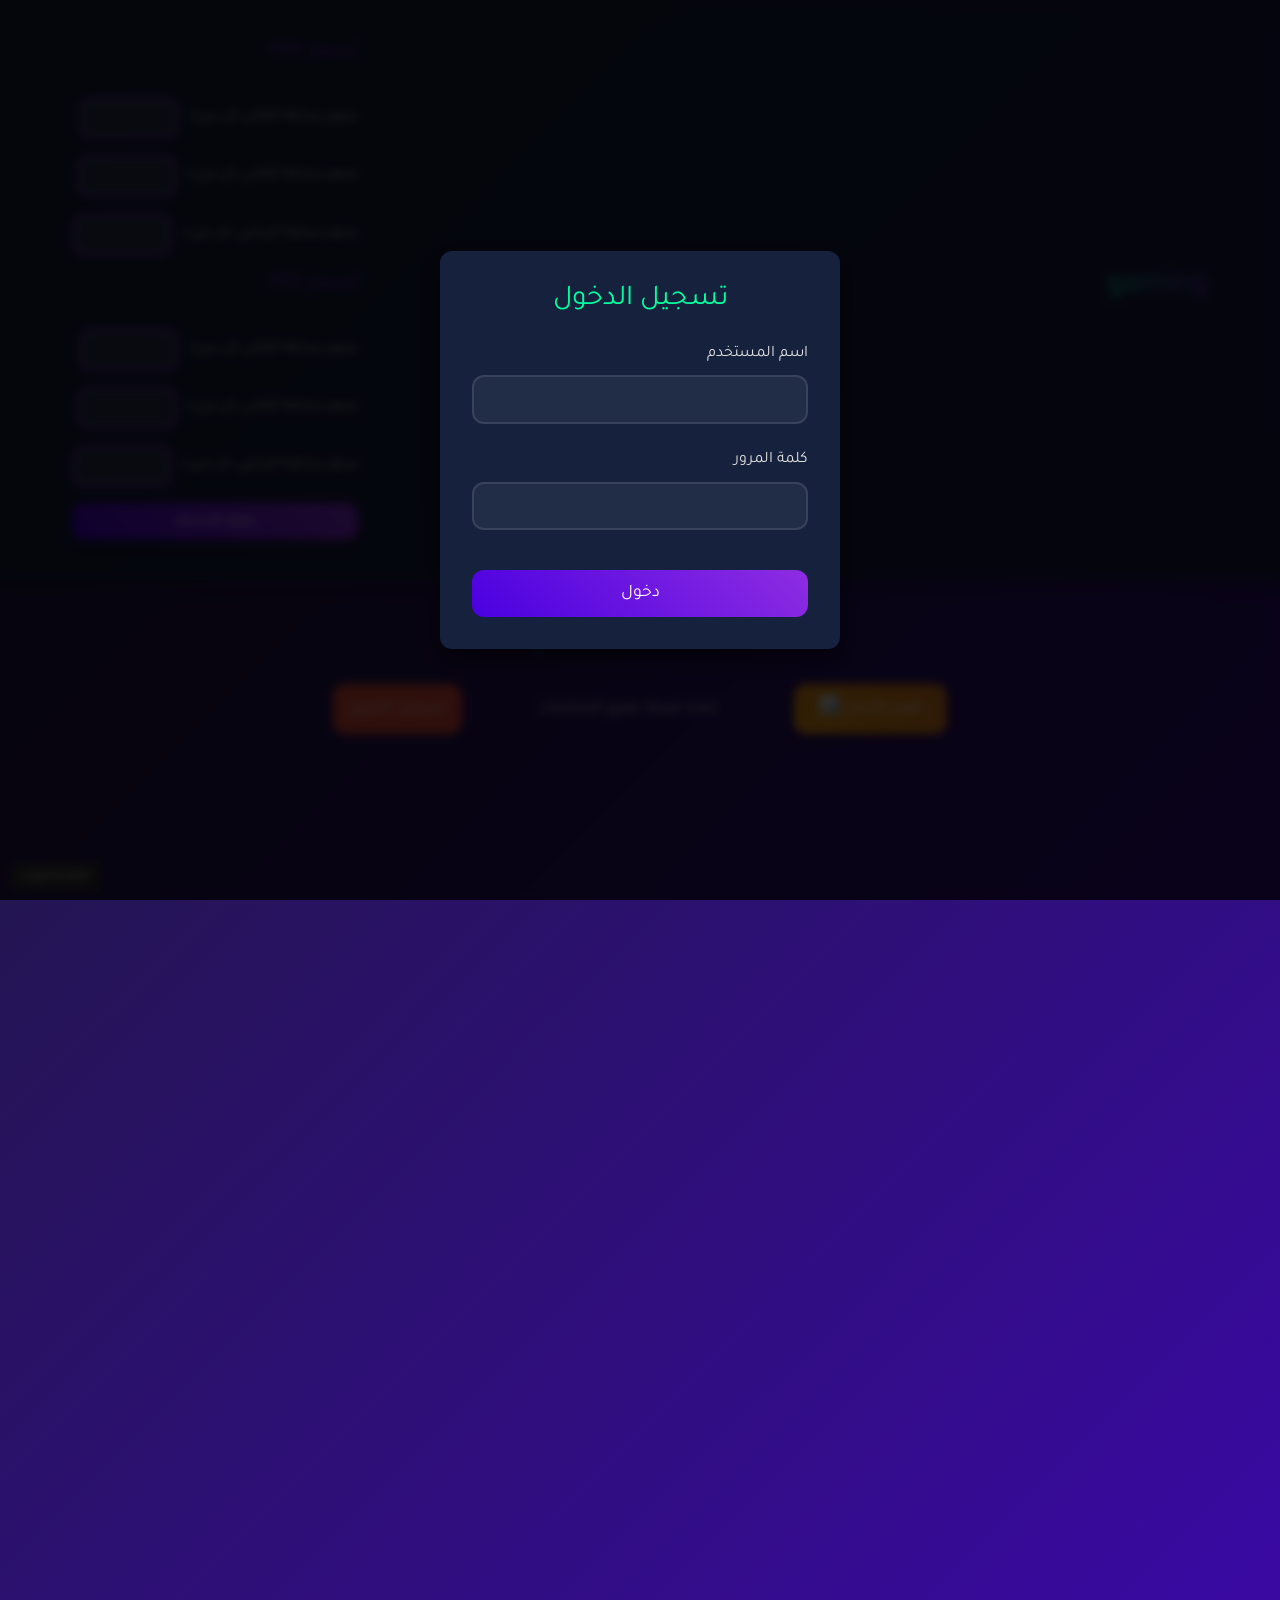
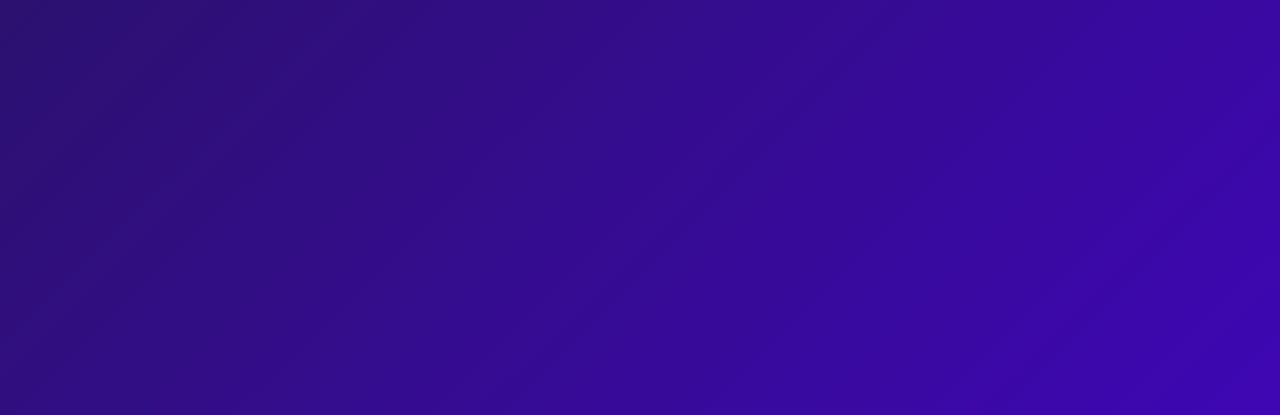
<file: index.html>
<!DOCTYPE html>
<html lang="ar" dir="rtl">
  <head>
    <meta charset="UTF-8" />
    <meta name="viewport" content="width=device-width, initial-scale=1.0" />
    <title>صالة الألعاب الرقمية - إدارة الشاشات</title>
    <link rel="stylesheet" href="style.css" />
    <link rel="stylesheet" href="anti-inspect.css" />
    <!-- PWA Support -->
    <link rel="manifest" href="./manifest.json" />
    <meta name="theme-color" content="#4a00e0" />
    <meta name="description" content="تطبيق إدارة صالة الألعاب " />
    <link rel="icon" href="icons/icon-192x192.png" />
    <link rel="apple-touch-icon" href="icons/icon-192x192.png" />
  </head>
  <body>
    <!-- Login Modal -->
    <div id="login-modal-overlay" class="login-modal-overlay">
      <div class="login-modal">
        <h2>تسجيل الدخول</h2>
        <form id="login-form" class="login-form">
          <div class="form-group">
            <label for="username">اسم المستخدم</label>
            <input type="text" id="username" required>
          </div>
          <div class="form-group">
            <label for="password">كلمة المرور</label>
            <input type="password" id="password" required>
          </div>
          <button type="submit" class="login-btn ripple-trigger">دخول</button>
          <div id="login-error" class="login-error">اسم المستخدم أو كلمة المرور غير صحيحة</div>
        </form>
      </div>
    </div>

    <!-- Header -->
    <header class="main-header">
      <div class="container">
        <div class="header-left">
          <div class="logo">gaming</div>
        </div>

        <div id="damascus-time" class="damascus-time">00:00:00</div>

        <div id="rate-section">
          <div id="rate-input-area">
            <h3 class="rates-title">أسعار PS4</h3>
            <div class="rate-input-group">
              <label for="dual-rate-input">سعر ساعة الثنائي (ل.س): </label>
              <input type="number" id="dual-rate-input" min="1" step="0.5" />
            </div>
            <div class="rate-input-group">
              <label for="triple-rate-input">سعر ساعة الثلاثي (ل.س): </label>
              <input type="number" id="triple-rate-input" min="1" step="0.5" />
            </div>
            <div class="rate-input-group">
              <label for="quad-rate-input">سعر ساعة الرباعي (ل.س): </label>
              <input type="number" id="quad-rate-input" min="1" step="0.5" />
            </div>
            
            <h3 class="rates-title">أسعار PS5</h3>
            <div class="rate-input-group">
              <label for="ps5-dual-rate-input">سعر ساعة الثنائي (ل.س): </label>
              <input type="number" id="ps5-dual-rate-input" min="1" step="0.5" />
            </div>
            <div class="rate-input-group">
              <label for="ps5-triple-rate-input">سعر ساعة الثلاثي (ل.س): </label>
              <input type="number" id="ps5-triple-rate-input" min="1" step="0.5" />
            </div>
            <div class="rate-input-group">
              <label for="ps5-quad-rate-input">سعر ساعة الرباعي (ل.س): </label>
              <input type="number" id="ps5-quad-rate-input" min="1" step="0.5" />
            </div>
            
            <button id="save-rate-btn" class="btn btn-primary ripple-trigger">
              حفظ الأسعار
            </button>
          </div>
          <div id="rate-display-area" class="hidden">
            <div class="rates-display">
              <div class="rate-group">
                <h3 class="rates-title">PS4</h3>
                <div class="rate-item">
                  <span class="rate-label">ثنائي:</span>
                  <span id="dual-rate-display" class="rate-value">0</span>
                  <span class="rate-unit">ل.س/ساعة</span>
                </div>
                <div class="rate-item">
                  <span class="rate-label">ثلاثي:</span>
                  <span id="triple-rate-display" class="rate-value">0</span>
                  <span class="rate-unit">ل.س/ساعة</span>
                </div>
                <div class="rate-item">
                  <span class="rate-label">رباعي:</span>
                  <span id="quad-rate-display" class="rate-value">0</span>
                  <span class="rate-unit">ل.س/ساعة</span>
                </div>
              </div>
              
              <div class="rate-group">
                <h3 class="rates-title">PS5</h3>
                <div class="rate-item">
                  <span class="rate-label">ثنائي:</span>
                  <span id="ps5-dual-rate-display" class="rate-value">0</span>
                  <span class="rate-unit">ل.س/ساعة</span>
                </div>
                <div class="rate-item">
                  <span class="rate-label">ثلاثي:</span>
                  <span id="ps5-triple-rate-display" class="rate-value">0</span>
                  <span class="rate-unit">ل.س/ساعة</span>
                </div>
                <div class="rate-item">
                  <span class="rate-label">رباعي:</span>
                  <span id="ps5-quad-rate-display" class="rate-value">0</span>
                  <span class="rate-unit">ل.س/ساعة</span>
                </div>
              </div>
            </div>
            <button id="edit-rate-btn" class="btn btn-edit ripple-trigger">
              تعديل
            </button>
          </div>
        </div>
      </div>
    </header>

    <!-- Main Content -->
    <main class="container">
      <!-- Main App View -->
      <div id="main-app-view">
        <div class="screens-header">
          <div id="active-screens-count" class="active-screens-count">
            الشاشات النشطة: <span>0</span>
          </div>
          <div class="header-actions">
            <a href="javascript:void(0);" id="profits-link" class="profits-link ripple-trigger"
              >تقرير الأرباح 📊</a
            >
            <button
              id="reset-all-screens-btn"
              class="reset-all-btn ripple-trigger"
            >
              إعادة ضبط جميع الشاشات
            </button>
            <button
              id="logout-btn"
              class="logout-btn ripple-trigger"
              onclick="logout()"
            >
              تسجيل الخروج
            </button>
          </div>
        </div>

        <!-- Warning Message Area -->
        <div id="warning-message" class="hidden">
          الرجاء إدخال وحفظ سعر الساعة أولاً لتتمكن من تشغيل الشاشات.
        </div>

        <!-- Screens Grid -->
        <section id="screens-container" class="">
        <!-- Cards will be generated by JavaScript or manually listed here -->
        <!-- Example Card Structure (repeat 10 times with different IDs) -->
        <div class="screen-card" data-screen-id="1">
          <div class="screen-header">
            <div class="triple-toggle" data-screen-id="1">
              <span>ثلاثي</span>
              <div class="toggle-indicator">
                <i class="toggle-icon"></i>
              </div>
            </div>
            <h3>1</h3>
            <div class="quad-toggle" data-screen-id="1">
              <span>رباعي</span>
              <div class="toggle-indicator">
                <i class="toggle-icon"></i>
              </div>
            </div>
            <div class="payment-status unpaid" title="انقر لتغيير حالة الدفع (غير مدفوع)">
              <i class="fas fa-times"></i>
            </div>
            <div class="screen-type ps5">PS5</div>
          </div>
          <div class="time-display">00:00:00</div>
          <div class="buttons">
            <div class="btn-container-row top-buttons">
              <button class="btn btn-start start-btn ripple-trigger" disabled style="width: 23%; margin: 0 1% 5px 1%;">
                بدء
              </button>
              <button class="btn btn-stop stop-btn ripple-trigger" disabled style="width: 23%; margin: 0 1% 5px 1%;">
                إيقاف
              </button>
              <button
                class="btn btn-reset reset-card-btn ripple-trigger"
                disabled
                style="width: 23%; margin: 0 1% 5px 1%;"
              >
                إعادة ضبط
              </button>
              <button class="btn btn-timer timer-btn ripple-trigger" disabled style="width: 23%; margin: 0 1% 5px 1%;">
                مؤقت
              </button>
            </div>
            <div class="btn-container-row">
              <div class="btn-container" style="width: 32%;">
                <button class="btn btn-drinks drinks-btn ripple-trigger" disabled>
                  مشروبات
                </button>
                <div class="drinks-values"></div>
              </div>
              <div class="btn-container" style="width: 32%;">
                <button class="btn btn-hookah hookah-btn ripple-trigger" disabled>
                  أركيلة
                </button>
                <div class="hookah-values"></div>
              </div>
              <div class="btn-container" style="width: 32%;">
                <button class="btn btn-previous-bill previous-bill-btn ripple-trigger" disabled>
                  فاتورة سابقة
                </button>
                <div class="previous-bill-values"></div>
              </div>
            </div>
          </div>
          <div class="cost-display"></div>
        </div>
        <div class="screen-card" data-screen-id="2">
          <div class="screen-header">
            <div class="triple-toggle" data-screen-id="2">
              <span>ثلاثي</span>
              <div class="toggle-indicator">
                <i class="toggle-icon"></i>
              </div>
            </div>
            <h3>2</h3>
            <div class="quad-toggle" data-screen-id="2">
              <span>رباعي</span>
              <div class="toggle-indicator">
                <i class="toggle-icon"></i>
              </div>
            </div>
            <div class="payment-status unpaid" title="انقر لتغيير حالة الدفع (غير مدفوع)">
              <i class="fas fa-times"></i>
            </div>
            <div class="screen-type ps5">PS5</div>
          </div>
          <div class="time-display">00:00:00</div>
          <div class="buttons">
            <div class="btn-container-row top-buttons">
              <button class="btn btn-start start-btn ripple-trigger" disabled style="width: 23%; margin: 0 1% 5px 1%;">
                بدء
              </button>
              <button class="btn btn-stop stop-btn ripple-trigger" disabled style="width: 23%; margin: 0 1% 5px 1%;">
                إيقاف
              </button>
              <button
                class="btn btn-reset reset-card-btn ripple-trigger"
                disabled
                style="width: 23%; margin: 0 1% 5px 1%;"
              >
                إعادة ضبط
              </button>
              <button class="btn btn-timer timer-btn ripple-trigger" disabled style="width: 23%; margin: 0 1% 5px 1%;">
                مؤقت
              </button>
            </div>
            <div class="btn-container-row">
              <div class="btn-container" style="width: 32%;">
                <button class="btn btn-drinks drinks-btn ripple-trigger" disabled>
                  مشروبات
                </button>
                <div class="drinks-values"></div>
              </div>
              <div class="btn-container" style="width: 32%;">
                <button class="btn btn-hookah hookah-btn ripple-trigger" disabled>
                  أركيلة
                </button>
                <div class="hookah-values"></div>
              </div>
              <div class="btn-container" style="width: 32%;">
                <button class="btn btn-previous-bill previous-bill-btn ripple-trigger" disabled>
                  فاتورة سابقة
                </button>
                <div class="previous-bill-values"></div>
              </div>
            </div>
          </div>
          <div class="cost-display"></div>
        </div>
        <div class="screen-card" data-screen-id="3">
          <div class="screen-header">
            <div class="triple-toggle" data-screen-id="3">
              <span>ثلاثي</span>
              <div class="toggle-indicator">
                <i class="toggle-icon"></i>
              </div>
            </div>
            <h3>3</h3>
            <div class="quad-toggle" data-screen-id="3">
              <span>رباعي</span>
              <div class="toggle-indicator">
                <i class="toggle-icon"></i>
              </div>
            </div>
            <div class="payment-status unpaid" title="انقر لتغيير حالة الدفع (غير مدفوع)">
              <i class="fas fa-times"></i>
            </div>
            <div class="screen-type ps4">PS4</div>
          </div>
          <div class="time-display">00:00:00</div>
          <div class="buttons">
            <div class="btn-container-row top-buttons">
              <button class="btn btn-start start-btn ripple-trigger" disabled style="width: 23%; margin: 0 1% 5px 1%;">
                بدء
              </button>
              <button class="btn btn-stop stop-btn ripple-trigger" disabled style="width: 23%; margin: 0 1% 5px 1%;">
                إيقاف
              </button>
              <button
                class="btn btn-reset reset-card-btn ripple-trigger"
                disabled
                style="width: 23%; margin: 0 1% 5px 1%;"
              >
                إعادة ضبط
              </button>
              <button class="btn btn-timer timer-btn ripple-trigger" disabled style="width: 23%; margin: 0 1% 5px 1%;">
                مؤقت
              </button>
            </div>
            <div class="btn-container-row">
              <div class="btn-container" style="width: 32%;">
                <button class="btn btn-drinks drinks-btn ripple-trigger" disabled>
                  مشروبات
                </button>
                <div class="drinks-values"></div>
              </div>
              <div class="btn-container" style="width: 32%;">
                <button class="btn btn-hookah hookah-btn ripple-trigger" disabled>
                  أركيلة
                </button>
                <div class="hookah-values"></div>
              </div>
              <div class="btn-container" style="width: 32%;">
                <button class="btn btn-previous-bill previous-bill-btn ripple-trigger" disabled>
                  فاتورة سابقة
                </button>
                <div class="previous-bill-values"></div>
              </div>
            </div>
          </div>
          <div class="cost-display"></div>
        </div>
        <div class="screen-card" data-screen-id="4">
          <div class="screen-header">
            <div class="triple-toggle" data-screen-id="4">
              <span>ثلاثي</span>
              <div class="toggle-indicator">
                <i class="toggle-icon"></i>
              </div>
            </div>
            <h3>4</h3>
            <div class="quad-toggle" data-screen-id="4">
              <span>رباعي</span>
              <div class="toggle-indicator">
                <i class="toggle-icon"></i>
              </div>
            </div>
            <div class="payment-status unpaid" title="انقر لتغيير حالة الدفع (غير مدفوع)">
              <i class="fas fa-times"></i>
            </div>
            <div class="screen-type ps4">PS4</div>
          </div>
          <div class="time-display">00:00:00</div>
          <div class="buttons">
            <div class="btn-container-row top-buttons">
              <button class="btn btn-start start-btn ripple-trigger" disabled style="width: 23%; margin: 0 1% 5px 1%;">
                بدء
              </button>
              <button class="btn btn-stop stop-btn ripple-trigger" disabled style="width: 23%; margin: 0 1% 5px 1%;">
                إيقاف
              </button>
              <button
                class="btn btn-reset reset-card-btn ripple-trigger"
                disabled
                style="width: 23%; margin: 0 1% 5px 1%;"
              >
                إعادة ضبط
              </button>
              <button class="btn btn-timer timer-btn ripple-trigger" disabled style="width: 23%; margin: 0 1% 5px 1%;">
                مؤقت
              </button>
            </div>
            <div class="btn-container-row">
              <div class="btn-container" style="width: 32%;">
                <button class="btn btn-drinks drinks-btn ripple-trigger" disabled>
                  مشروبات
                </button>
                <div class="drinks-values"></div>
              </div>
              <div class="btn-container" style="width: 32%;">
                <button class="btn btn-hookah hookah-btn ripple-trigger" disabled>
                  أركيلة
                </button>
                <div class="hookah-values"></div>
              </div>
              <div class="btn-container" style="width: 32%;">
                <button class="btn btn-previous-bill previous-bill-btn ripple-trigger" disabled>
                  فاتورة سابقة
                </button>
                <div class="previous-bill-values"></div>
              </div>
            </div>
          </div>
          <div class="cost-display"></div>
        </div>
        <div class="screen-card" data-screen-id="5">
            <div class="screen-header">
              <div class="triple-toggle" data-screen-id="5">
                <span>ثلاثي</span>
                <div class="toggle-indicator">
                  <i class="toggle-icon"></i>
                </div>
              </div>
              <h3>5</h3>
              <div class="quad-toggle" data-screen-id="5">
                <span>رباعي</span>
                <div class="toggle-indicator">
                  <i class="toggle-icon"></i>
                </div>
              </div>
              <div class="payment-status unpaid" title="انقر لتغيير حالة الدفع (غير مدفوع)">
                <i class="fas fa-times"></i>
              </div>
              <div class="screen-type ps4">PS4</div>
            </div>
            <div class="time-display">00:00:00</div>
            <div class="buttons">
              <div class="btn-container-row top-buttons">
                <button class="btn btn-start start-btn ripple-trigger" disabled style="width: 23%; margin: 0 1% 5px 1%;">
                  بدء
                </button>
                <button class="btn btn-stop stop-btn ripple-trigger" disabled style="width: 23%; margin: 0 1% 5px 1%;">
                  إيقاف
                </button>
                <button
                  class="btn btn-reset reset-card-btn ripple-trigger"
                  disabled
                  style="width: 23%; margin: 0 1% 5px 1%;"
                >
                  إعادة ضبط
                </button>
                <button class="btn btn-timer timer-btn ripple-trigger" disabled style="width: 23%; margin: 0 1% 5px 1%;">
                  مؤقت
                </button>
              </div>
              <div class="btn-container-row">
                <div class="btn-container" style="width: 32%;">
                  <button class="btn btn-drinks drinks-btn ripple-trigger" disabled>
                    مشروبات
                  </button>
                  <div class="drinks-values"></div>
                </div>
                <div class="btn-container" style="width: 32%;">
                  <button class="btn btn-hookah hookah-btn ripple-trigger" disabled>
                    أركيلة
                  </button>
                  <div class="hookah-values"></div>
                </div>
                <div class="btn-container" style="width: 32%;">
                  <button class="btn btn-previous-bill previous-bill-btn ripple-trigger" disabled>
                    فاتورة سابقة
                  </button>
                  <div class="previous-bill-values"></div>
                </div>
              </div>
            </div>
            <div class="cost-display"></div>
          </div>
          <div class="screen-card" data-screen-id="6">
            <div class="screen-header">
              <div class="triple-toggle" data-screen-id="6">
                <span>ثلاثي</span>
                <div class="toggle-indicator">
                  <i class="toggle-icon"></i>
                </div>
              </div>
              <h3>6</h3>
              <div class="quad-toggle" data-screen-id="6">
                <span>رباعي</span>
                <div class="toggle-indicator">
                  <i class="toggle-icon"></i>
                </div>
              </div>
              <div class="payment-status unpaid" title="انقر لتغيير حالة الدفع (غير مدفوع)">
                <i class="fas fa-times"></i>
              </div>
              <div class="screen-type ps4">PS4</div>
            </div>
            <div class="time-display">00:00:00</div>
            <div class="buttons">
              <div class="btn-container-row top-buttons">
                <button class="btn btn-start start-btn ripple-trigger" disabled style="width: 23%; margin: 0 1% 5px 1%;">
                  بدء
                </button>
                <button class="btn btn-stop stop-btn ripple-trigger" disabled style="width: 23%; margin: 0 1% 5px 1%;">
                  إيقاف
                </button>
                <button
                  class="btn btn-reset reset-card-btn ripple-trigger"
                  disabled
                  style="width: 23%; margin: 0 1% 5px 1%;"
                >
                  إعادة ضبط
                </button>
                <button class="btn btn-timer timer-btn ripple-trigger" disabled style="width: 23%; margin: 0 1% 5px 1%;">
                  مؤقت
                </button>
              </div>
              <div class="btn-container-row">
                <div class="btn-container" style="width: 32%;">
                  <button class="btn btn-drinks drinks-btn ripple-trigger" disabled>
                    مشروبات
                  </button>
                  <div class="drinks-values"></div>
                </div>
                <div class="btn-container" style="width: 32%;">
                  <button class="btn btn-hookah hookah-btn ripple-trigger" disabled>
                    أركيلة
                  </button>
                  <div class="hookah-values"></div>
                </div>
                <div class="btn-container" style="width: 32%;">
                  <button class="btn btn-previous-bill previous-bill-btn ripple-trigger" disabled>
                    فاتورة سابقة
                  </button>
                  <div class="previous-bill-values"></div>
                </div>
              </div>
            </div>
            <div class="cost-display"></div>
          </div>

        <!--
          *** SCREEN 7 - COMMENTED OUT ***
          To restore this screen, remove the comment tags surrounding it
          <div class="screen-card" data-screen-id="7">
            <div class="screen-header">
              <h3>7</h3>
              <div class="quad-toggle" data-screen-id="7">
                <span>رباعي</span>
                <div class="toggle-indicator">
                  <i class="toggle-icon"></i>
                </div>
              </div>
            </div>
            <div class="time-display">00:00:00</div>
            <div class="buttons">
              <button class="btn btn-start start-btn ripple-trigger" disabled>
                بدء
              </button>
              <button class="btn btn-stop stop-btn ripple-trigger" disabled>
                إيقاف
              </button>
              <button
                class="btn btn-reset reset-card-btn ripple-trigger"
                disabled
              >
                إعادة ضبط
              </button>
              <button class="btn btn-timer timer-btn ripple-trigger" disabled>
                مؤقت
              </button>
              <div class="btn-container-row">
                <div class="btn-container" style="width: 32%;">
                  <button class="btn btn-drinks drinks-btn ripple-trigger" disabled>
                    مشروبات
                  </button>
                  <div class="drinks-values"></div>
                </div>
                <div class="btn-container" style="width: 32%;">
                  <button class="btn btn-hookah hookah-btn ripple-trigger" disabled>
                    أركيلة
                  </button>
                  <div class="hookah-values"></div>
                </div>
                <div class="btn-container" style="width: 32%;">
                  <button class="btn btn-previous-bill previous-bill-btn ripple-trigger" disabled>
                    فاتورة سابقة
                  </button>
                  <div class="previous-bill-values"></div>
                </div>
              </div>
            </div>
            <div class="cost-display"></div>
          </div>
        *** SCREEN 8 - COMMENTED OUT ***
        To restore this screen, remove the comment tags surrounding it
        <div class="screen-card" data-screen-id="8">
          <div class="screen-header">
            <h3>8</h3>
            <div class="quad-toggle" data-screen-id="8">
              <span>رباعي</span>
              <div class="toggle-indicator">
                <i class="toggle-icon"></i>
              </div>
            </div>
          </div>
          <div class="time-display">00:00:00</div>
          <div class="buttons">
            <button class="btn btn-start start-btn ripple-trigger" disabled>
              بدء
            </button>
            <button class="btn btn-stop stop-btn ripple-trigger" disabled>
              إيقاف
            </button>
            <button
              class="btn btn-reset reset-card-btn ripple-trigger"
              disabled
            >
              إعادة ضبط
            </button>
            <button class="btn btn-timer timer-btn ripple-trigger" disabled>
              مؤقت
            </button>
            <div class="btn-container-row">
              <div class="btn-container" style="width: 32%;">
                <button class="btn btn-drinks drinks-btn ripple-trigger" disabled>
                  مشروبات
                </button>
                <div class="drinks-values"></div>
              </div>
              <div class="btn-container" style="width: 32%;">
                <button class="btn btn-hookah hookah-btn ripple-trigger" disabled>
                  أركيلة
                </button>
                <div class="hookah-values"></div>
              </div>
              <div class="btn-container" style="width: 32%;">
                <button class="btn btn-previous-bill previous-bill-btn ripple-trigger" disabled>
                  فاتورة سابقة
                </button>
                <div class="previous-bill-values"></div>
              </div>
            </div>
          </div>
          <div class="cost-display"></div>
        </div>
        -->
        <!--
        *** SCREEN 9 - COMMENTED OUT ***
        To restore this screen, remove the comment tags surrounding it
        <div class="screen-card" data-screen-id="9">
          <div class="screen-header">
            <h3>9</h3>
            <div class="quad-toggle" data-screen-id="9">
              <span>رباعي</span>
              <div class="toggle-indicator">
                <i class="toggle-icon"></i>
              </div>
            </div>
          </div>
          <div class="time-display">00:00:00</div>
          <div class="buttons">
            <button class="btn btn-start start-btn ripple-trigger" disabled>
              بدء
            </button>
            <button class="btn btn-stop stop-btn ripple-trigger" disabled>
              إيقاف
            </button>
            <button
              class="btn btn-reset reset-card-btn ripple-trigger"
              disabled
            >
              إعادة ضبط
            </button>
            <button class="btn btn-timer timer-btn ripple-trigger" disabled>
              مؤقت
            </button>
            <div class="btn-container-row">
              <div class="btn-container" style="width: 32%;">
                <button class="btn btn-drinks drinks-btn ripple-trigger" disabled>
                  مشروبات
                </button>
                <div class="drinks-values"></div>
              </div>
              <div class="btn-container" style="width: 32%;">
                <button class="btn btn-hookah hookah-btn ripple-trigger" disabled>
                  أركيلة
                </button>
                <div class="hookah-values"></div>
              </div>
              <div class="btn-container" style="width: 32%;">
                <button class="btn btn-previous-bill previous-bill-btn ripple-trigger" disabled>
                  فاتورة سابقة
                </button>
                <div class="previous-bill-values"></div>
              </div>
            </div>
          </div>
          <div class="cost-display"></div>
        </div>
        -->
        <!--
        *** SCREEN 10 - COMMENTED OUT ***
        To restore this screen, remove the comment tags surrounding it
        <div class="screen-card" data-screen-id="10">
          <div class="screen-header">
            <h3>10</h3>
            <div class="quad-toggle" data-screen-id="10">
              <span>رباعي</span>
              <div class="toggle-indicator">
                <i class="toggle-icon"></i>
              </div>
            </div>
          </div>
          <div class="time-display">00:00:00</div>
          <div class="buttons">
            <button class="btn btn-start start-btn ripple-trigger" disabled>
              بدء
            </button>
            <button class="btn btn-stop stop-btn ripple-trigger" disabled>
              إيقاف
            </button>
            <button
              class="btn btn-reset reset-card-btn ripple-trigger"
              disabled
            >
              إعادة ضبط
            </button>
            <button class="btn btn-timer timer-btn ripple-trigger" disabled>
              مؤقت
            </button>
            <div class="btn-container-row">
              <div class="btn-container" style="width: 32%;">
                <button class="btn btn-drinks drinks-btn ripple-trigger" disabled>
                  مشروبات
                </button>
                <div class="drinks-values"></div>
              </div>
              <div class="btn-container" style="width: 32%;">
                <button class="btn btn-hookah hookah-btn ripple-trigger" disabled>
                  أركيلة
                </button>
                <div class="hookah-values"></div>
              </div>
              <div class="btn-container" style="width: 32%;">
                <button class="btn btn-previous-bill previous-bill-btn ripple-trigger" disabled>
                  فاتورة سابقة
                </button>
                <div class="previous-bill-values"></div>
              </div>
            </div>
          </div>
          <div class="cost-display"></div>
        </div>
        -->
        <!-- Add more cards up to 10 -->
      </section>
      </div>

      <!-- Profits View -->
      <div id="profits-view" class="hidden">
        <div class="profits-header">
          <h2>تقرير الأرباح اليومية</h2>
          <div class="profits-actions">
            <button id="back-to-main-btn" class="btn btn-secondary ripple-trigger">العودة للشاشات</button>
            <button id="refresh-profits-btn" class="btn btn-secondary ripple-trigger">تحديث</button>
          </div>
        </div>

        <div class="profits-summary">
          <div class="summary-card">
            <h3>إجمالي اليوم</h3>
            <div class="summary-value" id="total-profit">0 ل.س</div>
          </div>
          <div class="summary-card">
            <h3>أرباح الشاشات</h3>
            <div class="summary-value" id="screens-profit">0 ل.س</div>
          </div>
          <div class="summary-card">
            <h3>أرباح المشروبات</h3>
            <div class="summary-value" id="drinks-profit">0 ل.س</div>
          </div>
          <div class="summary-card">
            <h3>أرباح الأراكيل</h3>
            <div class="summary-value" id="hookah-profit">0 ل.س</div>
          </div>
          <div class="summary-card">
            <h3>عدد المعاملات</h3>
            <div class="summary-value" id="transactions-count">0</div>
          </div>
        </div>



        <div class="transactions-container">
          <h3>سجل المعاملات</h3>

          <!-- إضافة قسم اختيار الشهر والسنة -->
          <div class="month-selector">
            <div class="filter-group">
              <label for="filter-year">السنة:</label>
              <select id="filter-year" class="filter-select">
                <!-- سيتم ملء هذا القسم ديناميكياً -->
              </select>
            </div>
            <div class="filter-group">
              <label for="filter-month">الشهر:</label>
              <select id="filter-month" class="filter-select">
                <option value="1">1</option>
                <option value="2">2</option>
                <option value="3">3</option>
                <option value="4">4</option>
                <option value="5">5</option>
                <option value="6">6</option>
                <option value="7">7</option>
                <option value="8">8</option>
                <option value="9">9</option>
                <option value="10">10</option>
                <option value="11">11</option>
                <option value="12">12</option>
              </select>
            </div>
          </div>

          <!-- إضافة عرض أيام الشهر -->
          <div class="days-container" id="days-container">
            <!-- سيتم ملء هذا القسم ديناميكياً بأيام الشهر -->
          </div>

          <!-- إضافة عرض الإجمالي الشهري -->
          <div class="monthly-summary">
            <h4>الإجمالي الشهري</h4>
            <div class="monthly-summary-content" id="monthly-summary-content">
              <div class="summary-item">
                <span>إجمالي الشاشات:</span>
                <span id="monthly-screens-total">0 ل.س</span>
              </div>
              <div class="summary-item">
                <span>إجمالي المشروبات:</span>
                <span id="monthly-drinks-total">0 ل.س</span>
              </div>
              <div class="summary-item">
                <span>إجمالي الأراكيل:</span>
                <span id="monthly-hookah-total">0 ل.س</span>
              </div>
              <div class="summary-item total">
                <span>الإجمالي:</span>
                <span id="monthly-total">0 ل.س</span>
              </div>
            </div>
          </div>

          <div class="transactions-filters">
            <div class="filter-group">
              <label for="filter-type">تصفية حسب النوع:</label>
              <select id="filter-type" class="filter-select">
                <option value="all">الكل</option>
                <option value="screen">الشاشات</option>
                <option value="drinks">المشروبات</option>
                <option value="hookah">الأراكيل</option>
              </select>
            </div>
            <div class="filter-group">
              <label for="filter-screen">تصفية حسب الشاشة:</label>
              <select id="filter-screen" class="filter-select">
                <option value="all">الكل</option>
                <option value="1">شاشة 1</option>
                <option value="2">شاشة 2</option>
                <option value="3">شاشة 3</option>
                <option value="4">شاشة 4</option>
                <option value="5">شاشة 5</option>
                <option value="6">شاشة 6</option>
                <!--
                  *** SCREENS 7-10 FILTER OPTIONS - COMMENTED OUT ***
                  To restore these options, remove the comment tags surrounding them
                <option value="7">شاشة 7</option>
                <option value="8">شاشة 8</option>
                <option value="9">شاشة 9</option>
                <option value="10">شاشة 10</option>
                -->
              </select>
            </div>
          </div>
          <div class="transactions-list" id="transactions-list">
            <!-- سيتم ملء هذا القسم ديناميكياً -->
          </div>

          <!-- تم إزالة زر مسح سجل المعاملات -->
        </div>
      </div>
    </main>

    <!-- نافذة التفاصيل المنبثقة -->
    <div class="details-modal-overlay" id="details-modal">
        <div class="details-modal">
            <button class="close-btn" id="close-details-btn">&times;</button>
            <h3>تفاصيل المعاملة</h3>
            <div class="details-content" id="details-content">
                <!-- سيتم ملء المحتوى ديناميكياً -->
            </div>
        </div>
    </div>

    <!-- نافذة مسح سجل المعاملات المنبثقة -->
    <div class="clear-data-modal-overlay" id="clear-data-modal">
        <div class="clear-data-modal">
            <button class="close-btn" id="close-clear-data-btn">&times;</button>
            <h3>تأكيد مسح سجل المعاملات</h3>
            <p>هل أنت متأكد من أنك تريد مسح سجل المعاملات؟ لا يمكن التراجع عن هذا الإجراء.</p>
            <div class="btn-group">
                <button class="confirm-btn" id="confirm-clear-data-btn">نعم، امسح السجل</button>
                <button class="cancel-btn" id="cancel-clear-data-btn">إلغاء</button>
            </div>
        </div>
    </div>

    <!-- نافذة مسح بيانات الشهر المنبثقة -->
    <div class="clear-data-modal-overlay" id="clear-month-modal">
        <div class="clear-data-modal">
            <button class="close-btn" id="close-clear-month-btn">&times;</button>
            <h3>تأكيد مسح بيانات الشهر</h3>
            <p>هل أنت متأكد من أنك تريد مسح جميع بيانات الشهر الحالي؟ سيتم مسح جميع الأرباح اليومية والشهرية وسجل المعاملات. لا يمكن التراجع عن هذا الإجراء.</p>
            <div class="btn-group">
                <button class="confirm-btn" id="confirm-clear-month-btn">نعم، امسح بيانات الشهر</button>
                <button class="cancel-btn" id="cancel-clear-month-btn">إلغاء</button>
            </div>
        </div>
    </div>

    <!-- Timer Modal -->
    <div class="timer-modal-overlay" id="timer-modal-overlay">
      <div class="timer-modal">
        <button class="close-btn" id="close-modal-btn">&times;</button>
        <h3 id="timer-modal-title">مؤقت الشاشة <span></span></h3>

        <div class="timer-options">
          <div class="timer-option active" data-option="minutes">بالدقائق</div>
          <div class="timer-option" data-option="cost">بالسعر</div>
        </div>

        <div class="input-group" id="minutes-input-group">
          <label for="minutes-input">عدد الدقائق:</label>
          <input
            type="number"
            id="minutes-input"
            min="1"
            placeholder="مثال: 60"
          />
        </div>

        <div class="input-group hidden" id="cost-input-group">
          <label for="cost-input">المبلغ (ل.س):</label>
          <input
            type="number"
            id="cost-input"
            min="1"
            placeholder="مثال: 100"
          />
          <div class="calculated-time hidden" id="calculated-time"></div>
        </div>

        <div class="btn-group">
          <button class="btn btn-primary" id="start-timer-btn">
            بدء المؤقت
          </button>
        </div>
      </div>
    </div>

    <!-- Notifications Container -->
    <div id="notifications-container"></div>

    <!-- Confirm Reset Modal -->
    <div class="timer-modal-overlay" id="confirm-reset-overlay">
      <div class="timer-modal confirm-modal">
        <button class="close-btn" id="close-confirm-btn">&times;</button>
        <h3 id="confirm-reset-title">تأكيد إعادة الضبط</h3>

        <p class="confirm-message">
          هل أنت متأكد من إعادة ضبط هذه الشاشة؟ سيتم إيقاف المؤقت ومسح جميع
          البيانات.
        </p>

        <div class="btn-group">
          <button class="btn btn-primary" id="confirm-reset-btn">
            نعم، إعادة الضبط
          </button>
          <button class="btn btn-secondary" id="cancel-reset-btn">إلغاء</button>
        </div>
      </div>
    </div>

    <!-- Confirm Reset All Modal -->
    <div class="timer-modal-overlay" id="confirm-reset-all-overlay">
      <div class="timer-modal confirm-modal">
        <button class="close-btn" id="close-confirm-all-btn">&times;</button>
        <h3 id="confirm-reset-all-title">تأكيد إعادة ضبط جميع الشاشات</h3>

        <p class="confirm-message">
          هل أنت متأكد من إعادة ضبط جميع الشاشات؟ سيتم إيقاف جميع المؤقتات ومسح
          جميع البيانات.
        </p>

        <div class="btn-group">
          <button class="btn btn-primary" id="confirm-reset-all-btn">
            نعم، إعادة ضبط الكل
          </button>
          <button class="btn btn-secondary" id="cancel-reset-all-btn">
            إلغاء
          </button>
        </div>
      </div>
    </div>

    <!-- Drinks Modal -->
    <div class="timer-modal-overlay" id="drinks-modal-overlay">
      <div class="timer-modal">
        <button class="close-btn" id="close-drinks-modal-btn">&times;</button>
        <h3 id="drinks-modal-title">إضافة مشروبات للشاشة <span></span></h3>

        <div class="input-group">
          <label for="drinks-cost-input">المبلغ (ل.س):</label>
          <input
            type="number"
            id="drinks-cost-input"
            min="1"
            placeholder="مثال: 100"
          />
        </div>

        <div class="btn-group">
          <button class="btn btn-primary" id="add-drinks-btn">إضافة</button>
          <button class="btn btn-secondary" id="cancel-drinks-btn">
            إلغاء
          </button>
        </div>
      </div>
    </div>

    <!-- Hookah Modal -->
    <div class="timer-modal-overlay" id="hookah-modal-overlay">
      <div class="timer-modal">
        <button class="close-btn" id="close-hookah-modal-btn">&times;</button>
        <h3 id="hookah-modal-title">إضافة أركيلة للشاشة <span></span></h3>

        <div class="input-group">
          <label for="hookah-cost-input">المبلغ (ل.س):</label>
          <input
            type="number"
            id="hookah-cost-input"
            min="1"
            placeholder="مثال: 100"
          />
        </div>

        <div class="btn-group">
          <button class="btn btn-primary" id="add-hookah-btn">إضافة</button>
          <button class="btn btn-secondary" id="cancel-hookah-btn">
            إلغاء
          </button>
        </div>
      </div>
    </div>

    <!-- Previous Bill Modal -->
    <div class="timer-modal-overlay" id="previous-bill-modal-overlay">
      <div class="timer-modal">
        <button class="close-btn" id="close-previous-bill-modal-btn">&times;</button>
        <h3 id="previous-bill-modal-title">إضافة فاتورة سابقة للشاشة <span></span></h3>

        <div class="input-group">
          <label for="previous-bill-cost-input">المبلغ (ل.س):</label>
          <input
            type="number"
            id="previous-bill-cost-input"
            min="1"
            placeholder="مثال: 500"
          />
        </div>

        <div class="btn-group">
          <button class="btn btn-primary" id="add-previous-bill-btn">إضافة</button>
          <button class="btn btn-secondary" id="cancel-previous-bill-btn">
            إلغاء
          </button>
        </div>
      </div>
    </div>

    <!-- Logout Confirmation Modal -->
    <div class="timer-modal-overlay" id="logout-confirm-overlay">
      <div class="timer-modal">
        <button class="close-btn" id="close-logout-confirm-btn">&times;</button>
        <h3>تأكيد تسجيل الخروج</h3>
        <p class="confirm-message">هل أنت متأكد من رغبتك في تسجيل الخروج؟</p>
        <div class="btn-group">
          <button class="btn btn-primary" id="confirm-logout-btn">نعم، تسجيل الخروج</button>
          <button class="btn btn-secondary" id="cancel-logout-btn">إلغاء</button>
        </div>
      </div>
    </div>

    <!-- Add hidden audio element to fix notification sound issues -->
    <audio id="notification-sound" preload="auto">
      <source src="sounds/noti.mp3" type="audio/mpeg">
    </audio>

    <!-- Sound Test Button (for debugging) -->
    <div id="sound-test-area" style="position: fixed; bottom: 10px; left: 10px; z-index: 1000;">
      <button id="test-sound-btn" onclick="window.testSound()" style="padding: 5px 10px; background: #333; color: white; border: none; border-radius: 4px; cursor: pointer;">
        اختبار الصوت
      </button>
    </div>

    <!-- Load scripts in correct order -->
    <script src="sounds/notification.js"></script>
    <script>
      // تعريف الدوال الضرورية قبل تحميل main.js
      window.checkAuthentication = function() {
        const isAuthenticated = localStorage.getItem('isAuthenticated');
        if (isAuthenticated === 'true') {
          return true;
        } else {
          return false;
        }
      };
      window.previousBillValues = {};
    </script>
    <script src="main.js"></script>
    <script src="clear-data.js"></script>
    <script src="sw-register.js"></script>
  </body>
</html>
</file>
<file: style.css>
/* --- Global Styles & Variables --- */
/* استخدام الخط المحلي بدلاً من الخط عبر الإنترنت */

:root {
  --primary-color: #4a00e0; /* بنفسجي غامق */
  --secondary-color: #8e2de2; /* بنفسجي فاتح */
  --accent-color: #00ff9d; /* أخضر نيون (للتمييز) */
  --dark-bg: #1a1a2e; /* خلفية داكنة */
  --card-bg: #16213e; /* خلفية البطاقات */
  --light-text: #e0e0e0;
  --highlight-text: #ffffff;
  --disabled-color: #555;
  --success-color: #2ecc71;
  --error-color: #e74c3c;
  --shadow: 0 8px 25px rgba(0, 0, 0, 0.4);
  --glow-shadow: 0 0 15px rgba(0, 255, 157, 0.5);
  --transition-speed: 0.4s;
  --border-radius: 12px;
}

* {
  margin: 0;
  padding: 0;
  box-sizing: border-box;
  font-family: "Tajawal", sans-serif;
  font-weight: 600;
}

body {
  font-family: "Tajawal", sans-serif;
  line-height: 1.6;
  color: var(--light-text);
  background-color: var(--dark-bg);
  /* 4. تأثير خلفية متحركة - متدرج متحرك */
  background: linear-gradient(-45deg, #1a1a2e, #16213e, #4a00e0, #1a1a2e);
  background-size: 400% 400%;
  animation: gradientBG 20s ease infinite;
  overflow-x: hidden;
}

h1,
h2,
h3 {
  font-weight: 700;
  line-height: 1.2;
  margin-bottom: 1rem;
  color: var(--highlight-text);
}

h1 {
  font-size: 2.5rem;
  font-weight: 900;
  text-shadow: 0 0 10px var(--secondary-color);
}
h2 {
  font-size: 1.8rem;
  color: var(--accent-color);
  margin-bottom: 1.5rem;
}
h3 {
  font-size: 1.3rem;
  color: var(--secondary-color);
}

p {
  margin-bottom: 1rem;
}
a {
  color: var(--accent-color);
  text-decoration: none;
  transition: color var(--transition-speed) ease;
}
a:hover {
  color: var(--highlight-text);
}

.container {
  max-width: 1200px;
  margin: auto;
  padding: 1.5rem 2rem;
}

/* --- Utility Classes --- */
.hidden {
  display: none !important;
}
.text-center {
  text-align: center;
}
.mb-1 {
  margin-bottom: 1rem;
}
.mt-2 {
  margin-top: 2rem;
}

/* --- Header --- */
.main-header {
  background: rgba(22, 33, 62, 0.8); /* خلفية شبه شفافة */
  backdrop-filter: blur(10px); /* تأثير بلور للخلفية */
  padding: 1rem 0;
  position: sticky;
  top: 0;
  z-index: 1000;
  box-shadow: 0 5px 15px rgba(0, 0, 0, 0.3);
  border-bottom: 1px solid rgba(142, 45, 226, 0.3);
}

.main-header .container {
  display: flex;
  justify-content: space-between;
  align-items: center;
  flex-wrap: wrap; /* للسماح بالالتفاف في الشاشات الصغيرة */
  position: relative;
}

/* Header Structure */
.header-left {
  display: flex;
  align-items: center;
  gap: 15px;
}

/* Damascus Time - Centered in navbar */
.damascus-time {
  position: absolute;
  left: 50%;
  transform: translateX(-50%);
  font-size: 1.5rem;
}

/* Profits Nav Button */
.profits-nav-btn {
  display: flex;
  align-items: center;
  justify-content: center;
  gap: 8px;
  background: linear-gradient(45deg, #f39c12, #e67e22);
  color: white;
  padding: 10px 20px;
  border-radius: 50px;
  text-decoration: none;
  font-weight: bold;
  font-size: 1.1rem;
  transition: all 0.3s ease;
  box-shadow: 0 4px 10px rgba(0, 0, 0, 0.2);
  margin-bottom: 5px;
  animation: pulse 2s infinite;
}

.profits-nav-btn:hover {
  background: linear-gradient(45deg, #e67e22, #f39c12);
  transform: translateY(-3px);
  box-shadow: 0 6px 15px rgba(0, 0, 0, 0.3);
  color: white;
  animation: none;
}

.profits-nav-btn span {
  font-size: 1.3rem;
}

/* Damascus Time */
.damascus-time {
  font-size: 1.5rem;
  font-weight: 700;
  color: #ffffff;
  text-shadow: 0 0 10px var(--accent-color);
  letter-spacing: 2px;
}

.logo {
  font-size: 2rem;
  font-weight: 900;
  background: linear-gradient(
    90deg,
    var(--accent-color),
    var(--secondary-color)
  );
  -webkit-background-clip: text;
  -webkit-text-fill-color: transparent;
  animation: logoGlow 3s infinite ease-in-out;
  margin-bottom: 0.5rem; /* هامش للالتفاف */
}

#rate-section {
  display: flex;
  align-items: center;
  gap: 1rem;
  flex-wrap: wrap; /* للسماح بالالتفاف */
}

#rate-input-area {
  display: flex;
  flex-direction: column;
  gap: 1rem;
}

.rate-input-group {
  display: flex;
  align-items: center;
  gap: 0.5rem;
}

#rate-display-area {
  display: flex;
  align-items: center;
  gap: 1.5rem;
}

.rates-display {
  display: flex;
  flex-wrap: wrap;
  justify-content: center;
  gap: 20px;
  margin-top: 5px;
}

.rate-group {
  display: flex;
  flex-direction: column;
  gap: 0.3rem;
  align-items: flex-start;
}

.rate-item {
  display: flex;
  align-items: center;
  gap: 0.5rem;
}

.rate-label {
  font-weight: 700;
  color: var(--accent-color);
}

.rate-value {
  font-weight: 700;
  color: var(--highlight-text);
}

.rate-unit {
  font-size: 0.8em;
  color: var(--text-color-light);
}

#rate-section input[type="number"] {
  padding: 0.6rem 0.8rem;
  border: 2px solid var(--secondary-color);
  background-color: rgba(255, 255, 255, 0.1);
  color: var(--highlight-text);
  border-radius: var(--border-radius);
  font-size: 1rem;
  width: 100px; /* عرض مناسب */
  transition: border-color var(--transition-speed),
    box-shadow var(--transition-speed);
  outline: none;
  /* 6. أنيميشن النصوص الإبداعية - تموج عند التركيز */
  caret-color: var(--accent-color);
}
#rate-section input[type="number"]:focus {
  border-color: var(--accent-color);
  box-shadow: 0 0 10px rgba(0, 255, 157, 0.4);
}
/* لإخفاء أسهم الزيادة والنقصان في كروم وغيره */
#rate-section input[type="number"]::-webkit-outer-spin-button,
#rate-section input[type="number"]::-webkit-inner-spin-button {
  -webkit-appearance: none;
  margin: 0;
}
/* لإخفاء أسهم الزيادة والنقصان في فايرفوكس */
#rate-section input[type="number"] {
  -moz-appearance: textfield;
}

/* --- Buttons --- */
.btn {
  padding: 0.6rem 1rem; /* تقليل الهوامش */
  border: none;
  border-radius: var(--border-radius);
  font-size: 0.95rem; /* تقليل حجم الخط */
  font-weight: 700;
  cursor: pointer;
  transition: all var(--transition-speed) ease;
  position: relative;
  overflow: hidden;
  z-index: 1;
  box-shadow: 0 4px 10px rgba(0, 0, 0, 0.2);
}

.btn-primary {
  background: linear-gradient(
    45deg,
    var(--primary-color),
    var(--secondary-color)
  );
  color: var(--highlight-text);
}

.btn-secondary {
  background: #34495e; /* رمادي مزرق */
  color: var(--highlight-text);
}
.btn-secondary:hover:not(:disabled) {
  background: #2c3e50;
  box-shadow: 0 8px 15px rgba(52, 73, 94, 0.4);
}
/* 1. تفاعلية العناصر (Hover) - زر يرتفع ويتوهج */
.btn:hover:not(:disabled) {
  transform: translateY(-3px);
  box-shadow: 0 8px 15px rgba(0, 0, 0, 0.3), var(--glow-shadow);
}
.btn:active:not(:disabled) {
  transform: translateY(-1px);
  box-shadow: 0 5px 10px rgba(0, 0, 0, 0.2);
}
.btn:disabled {
  background: var(--disabled-color);
  color: #999;
  cursor: not-allowed;
  opacity: 0.7;
  box-shadow: none;
}

.btn-start {
  background: var(--success-color);
  color: var(--highlight-text);
}
.btn-start:hover:not(:disabled) {
  background: #27ae60;
  box-shadow: 0 8px 15px rgba(46, 204, 113, 0.4);
}

.btn-stop {
  background: var(--error-color);
  color: var(--highlight-text);
}
.btn-stop:hover:not(:disabled) {
  background: #c0392b;
  box-shadow: 0 8px 15px rgba(231, 76, 60, 0.4);
}

.btn-reset {
  background: var(--secondary-color);
  color: var(--highlight-text);
}
.btn-reset:hover:not(:disabled) {
  background: var(--primary-color);
  box-shadow: 0 8px 15px rgba(142, 45, 226, 0.4);
}

.btn-edit {
  background: #f39c12; /* برتقالي */
  color: var(--highlight-text);
}
.btn-edit:hover:not(:disabled) {
  background: #e67e22;
  box-shadow: 0 8px 15px rgba(243, 156, 18, 0.4);
}

.btn-timer {
  background: #9b59b6; /* بنفسجي */
  color: var(--highlight-text);
}
.btn-timer:hover:not(:disabled) {
  background: #8e44ad;
  box-shadow: 0 8px 15px rgba(155, 89, 182, 0.4);
}

.btn-previous-bill {
  background: #f39c12; /* برتقالي */
  color: var(--highlight-text);
}
.btn-previous-bill:hover:not(:disabled) {
  background: #e67e22;
  box-shadow: 0 8px 15px rgba(243, 156, 18, 0.4);
}

/* تنسيق عرض قيم الفواتير السابقة */
.previous-bill-values {
  font-size: 0.85rem;
  color: #f39c12;
  font-weight: bold;
  margin-top: 3px;
  direction: rtl;
  min-height: 18px;
  text-align: center;
  width: 100%; /* جعل عرض النص بعرض الزر */
}

.btn-drinks {
  background: #27ae60; /* أخضر */
  color: var(--highlight-text);
}
.btn-drinks:hover:not(:disabled) {
  background: #219653;
  box-shadow: 0 8px 15px rgba(39, 174, 96, 0.4);
}

.btn-hookah {
  background: #9b59b6; /* بنفسجي */
  color: var(--highlight-text);
}
.btn-hookah:hover:not(:disabled) {
  background: #8e44ad;
  box-shadow: 0 8px 15px rgba(155, 89, 182, 0.4);
}

/* حاويات الأزرار والقيم */
.btn-container {
  display: flex;
  flex-direction: column;
  align-items: center;
  margin-bottom: 5px;
  position: relative;
  width: 30%; /* تقليل العرض أكثر لتناسب ثلاثة أزرار في صف واحد */
  margin-right: 1%;
  margin-left: 1%;
}

/* تنسيق أزرار المشروبات والأراكيل */
.btn-container .btn {
  width: 100%; /* جعل الزر يأخذ عرض الحاوية بالكامل */
  margin: 0; /* إزالة الهوامش */
}

/* تنسيق عرض قيم المشروبات */
.drinks-values {
  font-size: 0.85rem;
  color: #27ae60;
  font-weight: bold;
  margin-top: 3px;
  direction: rtl;
  min-height: 18px;
  text-align: center;
  width: 100%; /* جعل عرض النص بعرض الزر */
}

/* تنسيق عرض قيم الأراكيل */
.hookah-values {
  font-size: 0.85rem;
  color: #9b59b6;
  font-weight: bold;
  margin-top: 3px;
  direction: rtl;
  min-height: 18px;
  text-align: center;
  width: 100%; /* جعل عرض النص بعرض الزر */
}

/* 2. تأثير التموج عند النقر (Ripple) */
.ripple {
  position: absolute;
  border-radius: 50%;
  background: rgba(255, 255, 255, 0.5);
  transform: scale(0);
  animation: ripple-effect 0.6s linear;
  pointer-events: none;
}

/* --- Screens Header --- */
.screens-header {
  display: flex;
  flex-direction: column;
  align-items: center;
  margin-bottom: 2rem;
  text-align: center;
}

.screens-header .header-actions {
  display: flex;
  justify-content: center;
  gap: 1rem;
  margin-top: 1rem;
  width: 100%;
}

.profits-link {
  display: inline-block;
  padding: 0.7rem 1.5rem;
  background: linear-gradient(45deg, #f39c12, #e67e22);
  color: var(--highlight-text);
  border-radius: var(--border-radius);
  font-weight: 700;
  text-decoration: none;
  transition: all var(--transition-speed) ease;
  box-shadow: 0 4px 10px rgba(0, 0, 0, 0.2);
  text-align: center;
  font-size: 1.1rem;
  position: relative;
  overflow: hidden;
  z-index: 1;
}

.profits-link:before {
  content: "";
  position: absolute;
  top: 0;
  left: -100%;
  width: 100%;
  height: 100%;
  background: linear-gradient(45deg, #e67e22, #f39c12);
  transition: all 0.5s ease;
  z-index: -1;
}

.profits-link:hover {
  transform: translateY(-3px);
  box-shadow: 0 8px 15px rgba(0, 0, 0, 0.3), 0 0 15px rgba(243, 156, 18, 0.5);
  color: var(--highlight-text);
}

.profits-link:hover:before {
  left: 0;
}

.screens-header h2 {
  margin-bottom: 0.5rem;
}

.active-screens-count {
  font-size: 1.2rem;
  font-weight: 700;
  color: #ffffff;
  background-color: rgba(0, 0, 0, 0.3);
  padding: 0.5rem 1rem;
  border-radius: var(--border-radius);
  border-left: 3px solid var(--accent-color);
  margin-bottom: 1rem;
}

.active-screens-count span {
  font-weight: 900;
  color: var(--accent-color);
  margin-right: 0.5rem;
}

.reset-all-btn {
  font-size: 1rem;
  font-weight: 700;
  color: #ffffff;
  background-color: var(--danger-color);
  padding: 0.5rem 1rem;
  border: none;
  border-radius: var(--border-radius);
  cursor: pointer;
  transition: all 0.3s ease;
  width: 100%;
  max-width: 300px;
}

.reset-all-btn:hover {
  background-color: #d32f2f;
  transform: translateY(-2px);
  box-shadow: 0 4px 8px rgba(0, 0, 0, 0.2);
}

.reset-all-btn:active {
  transform: translateY(0);
  box-shadow: 0 2px 4px rgba(0, 0, 0, 0.2);
}

.logout-btn {
  font-size: 1rem;
  font-weight: 700;
  color: #ffffff;
  background-color: var(--error-color);
  padding: 0.5rem 1rem;
  border: none;
  border-radius: var(--border-radius);
  cursor: pointer;
  transition: all 0.3s ease;
  display: flex;
  align-items: center;
  gap: 0.5rem;
}

.logout-btn:hover {
  background-color: #c0392b;
  transform: translateY(-2px);
  box-shadow: 0 4px 8px rgba(231, 76, 60, 0.4);
}

.logout-btn:active {
  transform: translateY(0);
  box-shadow: 0 2px 4px rgba(0, 0, 0, 0.2);
}

/* --- Screens Container --- */
#screens-container {
  display: grid;
  grid-template-columns: repeat(2, 1fr); /* تحديد عمودين فقط */
  gap: 2.5rem;
  margin-top: 2rem;
  padding: 1rem;
  /* 3. حركات الظهور الديناميكية */
  opacity: 0; /* يبدأ مخفياً */
  transform: translateY(30px);
  transition: opacity 0.8s ease-out, transform 0.8s ease-out;
}

#screens-container.visible {
  opacity: 1;
  transform: translateY(0);
}

/* --- Profits View Styles --- */
#profits-view {
  opacity: 0;
  transform: translateY(30px);
  transition: opacity 0.5s ease-out, transform 0.5s ease-out;
}

#profits-view.visible {
  opacity: 1;
  transform: translateY(0);
}

.profits-header {
  display: flex;
  justify-content: space-between;
  align-items: center;
  margin-bottom: 2rem;
  padding-bottom: 1rem;
  border-bottom: 1px solid rgba(255, 255, 255, 0.1);
}

.profits-actions {
  display: flex;
  gap: 1rem;
}

.profits-summary {
  display: grid;
  grid-template-columns: repeat(auto-fit, minmax(200px, 1fr));
  gap: 1.5rem;
  margin-bottom: 2rem;
}

.summary-card {
  background: var(--card-bg);
  border-radius: var(--border-radius);
  padding: 1.5rem;
  text-align: center;
  box-shadow: var(--shadow);
  transition: transform 0.3s ease, box-shadow 0.3s ease;
}

.summary-card:hover {
  transform: translateY(-5px);
  box-shadow: 0 10px 20px rgba(0, 0, 0, 0.3);
}

.summary-card h3 {
  font-size: 1.1rem;
  margin-bottom: 0.5rem;
  color: var(--accent-color);
}

.summary-value {
  font-size: 1.8rem;
  font-weight: 700;
  color: var(--highlight-text);
}

/* إحصائيات إضافية */
.additional-stats {
  margin-bottom: 2rem;
}

.stats-row {
  display: grid;
  grid-template-columns: repeat(auto-fit, minmax(200px, 1fr));
  gap: 1.5rem;
}

.stats-card {
  background: var(--card-bg);
  border-radius: var(--border-radius);
  padding: 1.5rem;
  text-align: center;
  box-shadow: var(--shadow);
  transition: transform 0.3s ease, box-shadow 0.3s ease;
  border-top: 3px solid var(--accent-color);
}

.stats-card h3 {
  font-size: 1rem;
  margin-bottom: 0.5rem;
  color: var(--accent-color);
}

.stats-value {
  font-size: 1.5rem;
  font-weight: 700;
  color: var(--highlight-text);
}

.transactions-container {
  background: var(--card-bg);
  border-radius: var(--border-radius);
  padding: 1.5rem;
  box-shadow: var(--shadow);
}

.transactions-container h3 {
  margin-bottom: 1.5rem;
  text-align: center;
}

/* تنسيق قسم اختيار الشهر والسنة */
.month-selector {
  display: flex;
  flex-wrap: wrap;
  gap: 1rem;
  margin-bottom: 1.5rem;
  background-color: rgba(0, 0, 0, 0.2);
  padding: 1rem;
  border-radius: var(--border-radius);
}

/* تنسيق عرض أيام الشهر */
.days-container {
  display: flex;
  flex-wrap: wrap;
  gap: 0.5rem;
  margin-bottom: 1.5rem;
  justify-content: center;
}

.day-item {
  display: flex;
  flex-direction: column;
  align-items: center;
  padding: 0.5rem;
  background-color: rgba(255, 255, 255, 0.1);
  border-radius: var(--border-radius);
  cursor: pointer;
  transition: all 0.3s ease;
  min-width: 60px;
  text-align: center;
}

.day-item:hover {
  background-color: rgba(255, 255, 255, 0.2);
  transform: translateY(-3px);
}

.day-item.active {
  background-color: var(--primary-color);
  box-shadow: 0 0 10px rgba(74, 0, 224, 0.5);
}

.day-number {
  font-weight: bold;
  font-size: 1.2rem;
  color: var(--highlight-text);
}

.day-name {
  font-size: 0.8rem;
  color: var(--light-text);
}

.day-has-data {
  width: 8px;
  height: 8px;
  background-color: var(--accent-color);
  border-radius: 50%;
  margin-top: 5px;
}

/* تنسيق عرض الإجمالي الشهري */
.monthly-summary {
  background-color: rgba(0, 0, 0, 0.2);
  padding: 1rem;
  border-radius: var(--border-radius);
  margin-bottom: 1.5rem;
}

.monthly-summary h4 {
  color: var(--accent-color);
  margin-bottom: 1rem;
  text-align: center;
  font-size: 1.2rem;
}

.monthly-summary-content {
  display: grid;
  grid-template-columns: repeat(auto-fit, minmax(200px, 1fr));
  gap: 1rem;
}

.summary-item {
  display: flex;
  justify-content: space-between;
  padding: 0.5rem;
  background-color: rgba(255, 255, 255, 0.05);
  border-radius: var(--border-radius);
}

.summary-item.total {
  background-color: rgba(74, 0, 224, 0.2);
  font-weight: bold;
  grid-column: 1 / -1;
}

/* فلاتر المعاملات */
.transactions-filters {
  display: flex;
  flex-wrap: wrap;
  gap: 1rem;
  margin-bottom: 1.5rem;
  padding: 1rem;
  background: rgba(0, 0, 0, 0.2);
  border-radius: var(--border-radius);
}

.filter-group {
  display: flex;
  flex-direction: column;
  gap: 0.5rem;
  flex: 1;
  min-width: 200px;
}

.filter-group label {
  font-weight: 600;
  color: var(--accent-color);
}

.filter-select {
  padding: 0.5rem;
  border-radius: var(--border-radius);
  background: rgba(255, 255, 255, 0.1);
  border: 1px solid rgba(255, 255, 255, 0.2);
  color: var(--highlight-text);
  font-size: 0.9rem;
  outline: none;
  transition: border-color 0.3s ease;
}

.filter-select:focus {
  border-color: var(--accent-color);
}

/* تعديل لون خيارات القائمة المنسدلة */
.filter-select option {
  background-color: var(--card-bg);
  color: var(--highlight-text);
  font-weight: 500;
}

.transactions-list {
  display: flex;
  flex-direction: column;
  gap: 1rem;
}

.no-transactions {
  text-align: center;
  padding: 2rem;
  color: var(--light-text);
  font-style: italic;
}

.transaction-item {
  background: rgba(0, 0, 0, 0.2);
  border-radius: var(--border-radius);
  padding: 1rem;
  display: flex;
  justify-content: space-between;
  align-items: center;
  transition: transform 0.3s ease, background 0.3s ease;
  cursor: pointer;
}

.transaction-item:hover {
  transform: translateX(5px);
  background: rgba(0, 0, 0, 0.3);
}

.transaction-info {
  display: flex;
  flex-direction: column;
}

.transaction-type {
  font-weight: 700;
  color: var(--accent-color);
}

.transaction-time {
  font-size: 0.9rem;
  color: rgba(255, 255, 255, 0.7);
}

.transaction-duration {
  font-size: 0.85rem;
  color: var(--accent-color);
  margin-top: 0.2rem;
}

.transaction-cost {
  font-weight: 700;
  font-size: 1.2rem;
}

/* Modal Styles */
.details-modal-overlay, .clear-data-modal-overlay {
  position: fixed;
  top: 0;
  left: 0;
  width: 100%;
  height: 100%;
  background: rgba(0, 0, 0, 0.7);
  display: flex;
  justify-content: center;
  align-items: center;
  z-index: 1000;
  opacity: 0;
  visibility: hidden;
  transition: opacity 0.3s ease, visibility 0.3s ease;
}

.details-modal-overlay.active, .clear-data-modal-overlay.active {
  opacity: 1;
  visibility: visible;
}

.details-modal, .clear-data-modal {
  background: var(--card-bg);
  border-radius: var(--border-radius);
  padding: 2rem;
  width: 90%;
  max-width: 500px;
  position: relative;
  box-shadow: var(--shadow);
  transform: translateY(-20px);
  transition: transform 0.3s ease;
}

.details-modal-overlay.active .details-modal,
.clear-data-modal-overlay.active .clear-data-modal {
  transform: translateY(0);
}

.details-modal h3, .clear-data-modal h3 {
  margin-bottom: 1.5rem;
  text-align: center;
}

.details-content {
  margin-bottom: 1rem;
}

.details-row {
  display: flex;
  justify-content: space-between;
  margin-bottom: 0.8rem;
  padding-bottom: 0.8rem;
  border-bottom: 1px solid rgba(255, 255, 255, 0.1);
}

.details-label {
  font-weight: 700;
  color: var(--accent-color);
}

.close-btn {
  position: absolute;
  top: 1rem;
  right: 1rem;
  background: none;
  border: none;
  color: var(--light-text);
  font-size: 1.5rem;
  cursor: pointer;
  transition: color 0.3s ease;
}

.close-btn:hover {
  color: var(--accent-color);
}

.btn-group {
  display: flex;
  justify-content: center;
  gap: 1rem;
  margin-top: 1.5rem;
}

.confirm-btn, .cancel-btn {
  padding: 0.7rem 1.5rem;
  border: none;
  border-radius: var(--border-radius);
  font-weight: 700;
  cursor: pointer;
  transition: all 0.3s ease;
}

.confirm-btn {
  background: var(--error-color);
  color: white;
}

.confirm-btn:hover {
  background: #c0392b;
}

.cancel-btn {
  background: #34495e;
  color: white;
}

.cancel-btn:hover {
  background: #2c3e50;
}

/* منطقة رسالة التحذير */
#warning-message {
  background-color: rgba(231, 76, 60, 0.2);
  border: 1px solid var(--error-color);
  color: var(--error-color);
  padding: 1rem;
  border-radius: var(--border-radius);
  text-align: center;
  margin-top: 2rem;
  font-weight: 700;
  display: none; /* تظهر بالجافاسكربت */
}
#warning-message.visible {
  display: block;
}

/* --- Screen Card --- */
.screen-card {
  background: var(--card-bg);
  border-radius: var(--border-radius);
  padding: 1.5rem;
  min-height: 280px; /* تقليل الارتفاع */
  box-shadow: var(--shadow);
  text-align: center;
  transition: transform var(--transition-speed) ease,
    box-shadow var(--transition-speed) ease;
  /* 5. تحويلات ثلاثية الأبعاد بسيطة عند المرور */
  perspective: 1000px;
  /* 3. تأخير الظهور المتتالي (سيتم تعديله بالجافاسكربت) */
  opacity: 0;
  transform: scale(0.9) rotateY(-10deg);
  transition: opacity 0.5s ease-out, transform 0.5s ease-out;
  position: relative;
  overflow: hidden;
  display: flex;
  flex-direction: column;
  justify-content: space-between;
  border: 2px solid transparent;
}

.screen-header {
  display: flex;
  justify-content: center;
  align-items: center;
  margin-bottom: 1rem;
  position: relative;
  width: 100%;
}

.screen-card h3 {
  color: #ffffff;
  font-size: 3rem;
  font-weight: 700;
  margin-bottom: 0;
  text-align: center;
}

/* Posicionar el toggle a la derecha */
.quad-toggle {
  position: absolute;
  right: 0;
  top: 50%;
  transform: translateY(-50%);
}

.triple-toggle {
  position: absolute;
  left: 0;
  top: 50%;
  transform: translateY(-50%);
}

/* Toggle Switch Styles */
.quad-toggle, .triple-toggle {
  display: flex;
  align-items: center;
  gap: 8px;
  cursor: pointer;
  user-select: none;
}

.quad-toggle span, .triple-toggle span {
  font-size: 1.8rem; /* Doble tamaño */
  font-weight: bold;
  color: var(--light-text);
  transition: color 0.3s ease;
}

.toggle-indicator {
  width: 52px; /* Aumentado */
  height: 28px; /* Aumentado */
  background-color: rgba(255, 255, 255, 0.2);
  border-radius: 14px; /* Aumentado */
  position: relative;
  transition: background-color 0.3s ease;
  display: flex;
  align-items: center;
  padding: 0 2px;
  margin-left: 8px;
}

.toggle-icon {
  width: 24px; /* Aumentado */
  height: 24px; /* Aumentado */
  background-color: var(--light-text);
  border-radius: 50%;
  position: absolute;
  left: 2px;
  transition: left 0.3s ease, background-color 0.3s ease;
}

/* Active state for quad mode */
.quad-toggle.active .toggle-indicator {
  background-color: var(--accent-color);
}

.quad-toggle.active .toggle-icon {
  left: 26px; /* Ajustado para el nuevo tamaño */
  background-color: var(--highlight-text);
}

.quad-toggle.active span {
  color: var(--accent-color);
  font-weight: 700;
}

/* Active state for triple mode */
.triple-toggle.active .toggle-indicator {
  background-color: #f39c12; /* Orange color for triple mode */
}

.triple-toggle.active .toggle-icon {
  left: 26px; /* Ajustado para el nuevo tamaño */
  background-color: var(--highlight-text);
}

.triple-toggle.active span {
  color: #f39c12; /* Orange color for triple mode */
  font-weight: 700;
}

/* Payment status indicator */
.payment-status {
  position: absolute;
  top: 55px; /* أسفل كلمة رباعي قليلاً */
  right: 10px;
  width: 30px;
  height: 30px;
  border-radius: 50%;
  cursor: pointer;
  display: flex;
  align-items: center;
  justify-content: center;
  transition: all 0.3s ease;
  border: 2px solid transparent; /* إضافة حدود شفافة */
  box-shadow: 0 2px 5px rgba(0, 0, 0, 0.2); /* إضافة ظل خفيف */
}

.payment-status i {
  font-size: 16px;
  color: white;
}

.payment-status.paid {
  background-color: #2ecc71; /* Green for paid */
  border-color: #27ae60; /* حدود خضراء داكنة عند الدفع */
}

.payment-status.unpaid {
  background-color: #e74c3c; /* Red for unpaid */
  border-color: #c0392b; /* حدود حمراء داكنة عند عدم الدفع */
}

/* تأثير التحويم */
.payment-status:hover {
  transform: scale(1.1);
  box-shadow: 0 3px 8px rgba(0, 0, 0, 0.3);
}

/* Screen card with triple mode active */
.screen-card.triple-mode {
  border: 2px solid #f39c12; /* Orange color for triple mode */
  box-shadow: 0 0 15px rgba(243, 156, 18, 0.3);
}

/* Screen card with quad mode active */
.screen-card.quad-mode {
  border: 2px solid var(--accent-color);
  box-shadow: 0 0 15px rgba(0, 255, 157, 0.3);
}

.screen-card.revealed {
  opacity: 1;
  transform: scale(1) rotateY(0deg);
}

.screen-card:hover {
  /* تم إلغاء تأثير الارتفاع والميلان */
  box-shadow: 0 10px 25px rgba(0, 0, 0, 0.5), var(--glow-shadow);
}

.screen-card .time-display {
  font-size: 2.2rem; /* تقليل حجم الخط */
  font-weight: 700;
  color: var(--accent-color);
  margin: 0.7rem 0; /* تقليل الهوامش */
  letter-spacing: 2px; /* تباعد بسيط بين الأرقام */
  text-shadow: 0 0 8px rgba(0, 255, 157, 0.6);
  /* 6. أنيميشن نصوص إبداعي (نبض خفيف عند التشغيل) */
  transition: color 0.5s ease;
}
.screen-card.active .time-display {
  color: #ffdd57; /* لون أصفر للوقت النشط */
  animation: pulseTime 1.5s infinite ease-in-out;
}

.screen-card .buttons {
  display: flex;
  justify-content: center;
  gap: 0.5rem;
  margin-bottom: 0.7rem;
  flex-wrap: wrap; /* التفاف الأزرار عند الحاجة */
  text-align: center; /* محاذاة النص في الوسط */
}

/* تنظيم الأزرار الأربعة الأولى في صف واحد */
.screen-card .buttons > button {
  width: 23%;
  margin: 0 1% 5px 1%;
}

/* تنظيم الأزرار الثلاثة الأخيرة في صف واحد */
.screen-card .buttons .btn-container-row {
  display: flex;
  flex-direction: row;
  justify-content: space-between;
  width: 100%;
  margin-top: 5px;
}
.screen-card .buttons .btn {
  flex-grow: 1; /* الأزرار تتمدد لتملأ المساحة */
  min-width: 80px; /* حد أدنى لعرض الزر */
}

/* تنظيم حاويات أزرار المشروبات والأراكيل */
.screen-card .buttons .btn-container {
  width: 48%; /* عرض نصف البطاقة تقريباً مع ترك مسافة بينهما */
  display: flex;
  flex-direction: column;
  align-items: center;
}

.screen-card .cost-display {
  background-color: rgba(var(--card-bg-rgb), 0.9);
  border-radius: 8px;
  padding: 10px;
  margin-top: 10px;
  opacity: 0;
  transform: translateY(-10px);
  transition: opacity 0.3s ease, transform 0.3s ease;
  box-shadow: 0 2px 10px rgba(0, 0, 0, 0.1);
  width: 100%;
  display: flex;
  flex-direction: column;
  align-items: flex-start;
  gap: 8px;
  max-width: 280px;
  margin: 10px auto 0;
  overflow: hidden;
}

.screen-card .cost-display.visible {
  opacity: 1;
  transform: translateY(0);
  min-height: 35px;
  color: var(--highlight-text);
  font-weight: 700;
}

/* --- Timer Modal --- */
.timer-modal-overlay {
  position: fixed;
  top: 0;
  left: 0;
  width: 100%;
  height: 100%;
  background-color: rgba(0, 0, 0, 0.7);
  display: flex;
  justify-content: center;
  align-items: center;
  z-index: 2000;
  opacity: 0;
  visibility: hidden;
  transition: opacity 0.3s ease, visibility 0.3s ease;
}

.timer-modal-overlay.active,
.timer-modal-overlay.visible {
  opacity: 1;
  visibility: visible;
}

.timer-modal {
  background-color: var(--card-bg);
  border-radius: var(--border-radius);
  padding: 2rem;
  width: 90%;
  max-width: 500px;
  box-shadow: var(--shadow);
  position: relative;
  transform: translateY(-20px);
  transition: transform 0.3s ease;
}

.timer-modal-overlay.active .timer-modal {
  transform: translateY(0);
}

.timer-modal h3 {
  margin-bottom: 1.5rem;
  color: var(--accent-color);
}

.confirm-message {
  text-align: center;
  margin-bottom: 1.5rem;
  font-size: 1.1rem;
  color: var(--highlight-text);
}

.timer-modal .close-btn {
  position: absolute;
  top: 1rem;
  right: 1rem;
  background: none;
  border: none;
  color: var(--light-text);
  font-size: 1.5rem;
  cursor: pointer;
  transition: color 0.3s ease;
}

.timer-modal .close-btn:hover {
  color: var(--error-color);
}

.timer-modal .timer-options {
  display: flex;
  gap: 1rem;
  margin-bottom: 1.5rem;
  justify-content: center;
}

.timer-modal .timer-option {
  padding: 0.8rem 1.5rem;
  border-radius: var(--border-radius);
  background-color: rgba(255, 255, 255, 0.1);
  cursor: pointer;
  transition: background-color 0.3s ease;
}

.timer-modal .timer-option.active {
  background-color: var(--primary-color);
  color: var(--highlight-text);
}

.timer-modal .input-group {
  margin-bottom: 1.5rem;
}

.timer-modal label {
  display: block;
  margin-bottom: 0.5rem;
  color: var(--light-text);
}

.timer-modal input {
  width: 100%;
  padding: 0.8rem;
  border-radius: var(--border-radius);
  border: 2px solid rgba(255, 255, 255, 0.1);
  background-color: rgba(255, 255, 255, 0.05);
  color: var(--highlight-text);
  font-size: 1rem;
  transition: border-color 0.3s ease;
}

.timer-modal input:focus {
  outline: none;
  border-color: var(--accent-color);
}

.timer-modal .btn-group {
  display: flex;
  justify-content: center;
  gap: 1rem;
}

.timer-modal .calculated-time {
  margin-top: 1rem;
  padding: 0.8rem;
  background-color: rgba(0, 255, 157, 0.1);
  border-radius: var(--border-radius);
  text-align: center;
  font-weight: bold;
}

/* --- Confirm Modal --- */
.confirm-modal .confirm-message {
  margin-bottom: 1.5rem;
  line-height: 1.6;
  background-color: rgba(231, 76, 60, 0.1);
  padding: 1rem;
  border-radius: var(--border-radius);
}

/* --- Notification --- */
#notifications-container {
  position: fixed;
  top: 5rem; /* مستوى قريب من شاشات اللعب */
  right: 2rem;
  z-index: 1500;
  display: flex;
  flex-direction: column;
  gap: 1rem;
  width: 100%;
  max-width: 450px; /* تكبير حجم الإشعار */
  pointer-events: none; /* للسماح بالنقر على العناصر خلف الإشعارات */
}

.notification {
  background-color: var(--card-bg);
  color: var(--highlight-text);
  padding: 1.2rem 2rem;
  border-radius: var(--border-radius);
  box-shadow: var(--shadow);
  border-right: 4px solid var(--accent-color);
  display: flex;
  align-items: center;
  justify-content: space-between;
  transform: translateY(-20px);
  opacity: 0;
  transition: transform 0.3s ease, opacity 0.3s ease;
  pointer-events: auto; /* إعادة تفعيل النقر على الإشعار نفسه */
  font-size: 1.1rem;
  font-weight: 500;
}

.notification.error {
  border-right: 4px solid var(--error-color);
}

.notification.success {
  border-right: 4px solid var(--success-color);
}

.notification.warning {
  border-right: 4px solid #f39c12;
}

.notification.active {
  transform: translateY(0);
  opacity: 1;
}

.notification .message {
  flex-grow: 1;
  margin-right: 1rem;
}

.notification .screen-number {
  color: var(--accent-color); /* اللون الأخضر النيون */
  font-size: 1.2em; /* تكبير الحجم قليلاً */
  font-weight: bold;
}

.notification .close {
  background: none;
  border: none;
  color: var(--light-text);
  font-size: 1.2rem;
  cursor: pointer;
  transition: color 0.3s ease;
  padding: 0.5rem;
}

.notification .close:hover {
  color: var(--error-color);
}

/* تحسين التجاوب مع الموبايل */
@media (max-width: 768px) {
  #notifications-container {
    right: 1rem;
    left: 1rem;
    max-width: calc(100% - 2rem);
  }

  .notification {
    padding: 1rem 1.5rem;
    font-size: 1rem;
  }
}

/* --- Countdown Display --- */
.countdown-display {
  font-size: 1.8rem;
  font-weight: 700;
  color: #ffdd57;
  margin: 0.5rem 0;
  animation: pulseTime 1.5s infinite ease-in-out;
}

/* --- Animations --- */
@keyframes gradientBG {
  0% {
    background-position: 0% 50%;
  }
  50% {
    background-position: 100% 50%;
  }
  100% {
    background-position: 0% 50%;
  }
}

@keyframes pulseTime {
  0% {
    transform: scale(1);
    opacity: 1;
  }
  50% {
    transform: scale(1.05);
    opacity: 0.8;
  }
  100% {
    transform: scale(1);
    opacity: 1;
  }
}

@keyframes logoGlow {
  0%,
  100% {
    filter: drop-shadow(0 0 5px var(--secondary-color));
  }
  50% {
    filter: drop-shadow(0 0 15px var(--accent-color));
  }
}

@keyframes ripple-effect {
  to {
    transform: scale(4);
    opacity: 0;
  }
}

@keyframes pulseTime {
  0%,
  100% {
    transform: scale(1);
    opacity: 1;
  }
  50% {
    transform: scale(1.03);
    opacity: 0.8;
  }
}

/* --- Floating Profits Button --- */
.floating-profits-btn {
  position: fixed;
  bottom: 20px;
  right: 20px;
  width: 60px;
  height: 60px;
  background: linear-gradient(45deg, #f39c12, #e67e22);
  border-radius: 50%;
  display: flex;
  align-items: center;
  justify-content: center;
  color: white;
  font-size: 1.5rem;
  box-shadow: 0 4px 15px rgba(0, 0, 0, 0.3);
  z-index: 1000;
  text-decoration: none;
  transition: all 0.3s ease;
  animation: pulse 2s infinite;
}

.floating-profits-btn:hover {
  transform: scale(1.1);
  box-shadow: 0 6px 20px rgba(0, 0, 0, 0.4);
}

@keyframes pulse {
  0% {
    box-shadow: 0 0 0 0 rgba(243, 156, 18, 0.7);
  }
  70% {
    box-shadow: 0 0 0 15px rgba(243, 156, 18, 0);
  }
  100% {
    box-shadow: 0 0 0 0 rgba(243, 156, 18, 0);
  }
}

/* --- Responsiveness --- */
@media (max-width: 768px) {
  h1 {
    font-size: 2rem;
  }

  .main-header {
    padding: 0.5rem 0;
  }
  .main-header .container {
    flex-direction: row;
    justify-content: space-between;
    align-items: center;
    gap: 0.5rem;
    padding-top: 0.5rem;
    padding-bottom: 0.5rem;
  }

  /* Adjust header elements for mobile */
  .header-left {
    gap: 10px;
  }

  .test-btn {
    font-size: 0.9rem;
    padding: 6px 12px;
  }

  /* Adjust damascus time for mobile */
  .damascus-time {
    position: static;
    transform: none;
    font-size: 1.2rem;
    margin: 10px auto;
    text-align: center;
    width: 100%;
  }

  #rate-section {
    width: 100%;
    justify-content: space-between;
    margin-top: 0.5rem;
  }
  #screens-container {
    grid-template-columns: repeat(auto-fit, minmax(250px, 1fr));
    gap: 1.5rem;
  }
  .screen-card .time-display {
    font-size: 2rem;
  }
  .screen-card .buttons {
    gap: 0.3rem; /* تقليل المسافة بين الأزرار */
  }

/* جعل الأزرار الأربعة الأولى في صف واحد حتى في الشاشات الصغيرة */
.screen-card .buttons > button {
  width: 23%;
  margin: 0 1% 5px 1%;
}

  /* جعل أزرار المشروبات والأراكيل والفاتورة السابقة على نفس الخط */
  .screen-card .buttons .btn-container {
    width: 30%; /* عرض ثلث البطاقة تقريباً */
    display: inline-block;
    margin-right: 1%;
    margin-left: 1%;
    font-size: 0.9rem; /* تقليل حجم الخط */
  }

  /* تنظيم حاويات أزرار المشروبات والأراكيل والفاتورة السابقة في صف واحد */
  .screen-card .buttons .btn-container:nth-last-child(-n+3) {
    display: inline-block;
    width: 30%;
    margin-right: 1%;
    margin-left: 1%;
  }

  /* Responsive header actions */
  .screens-header .header-actions {
    flex-direction: column;
    gap: 0.8rem;
  }

  .profits-link,
  .reset-all-btn {
    width: 100%;
  }
}

@media (max-width: 480px) {
  /* تعديل حجم أزرار التبديل على الموبايل */
  .quad-toggle span, .triple-toggle span {
    font-size: 1.4rem;
  }

  .toggle-indicator {
    width: 40px;
    height: 22px;
  }

  .toggle-icon {
    width: 18px;
    height: 18px;
  }

  .quad-toggle.active .toggle-icon {
    left: 20px;
  }

  .triple-toggle.active .toggle-icon {
    left: 20px;
  }
  .container {
    padding: 1rem 1rem;
  }

  .logo {
    font-size: 1.8rem;
  }
  #rate-section input[type="number"] {
    width: 80px;
  }
  #screens-container {
    grid-template-columns: 1fr;
  } /* عمود واحد */
  .screen-card {
    padding: 0.8rem;
    min-height: 220px; /* تقليل الارتفاع على الموبايل أكثر */
  }
  .btn {
    padding: 0.6rem 1rem;
    font-size: 0.9rem;
  }
  .screen-card .time-display {
    font-size: 1.7rem;
    margin: 0.5rem 0; /* تقليل الهوامش */
  }
  .screen-card .cost-display {
    font-size: 0.9rem;
    margin-top: 0.5rem;
    padding: 0.3rem;
    min-height: 30px; /* تقليل الارتفاع */
  }
  .screen-card h3 {
    font-size: 2.2rem;
    margin-bottom: 0; /* إزالة الهامش السفلي */
  }

  /* تعديلات للهيدر في الشاشات الصغيرة جداً */
  .main-header {
    padding: 0.5rem 0;
  }

  .main-header .container {
    flex-direction: row;
    flex-wrap: wrap;
    padding: 0 0.5rem;
  }

  .header-left {
    display: flex;
    align-items: center;
    gap: 10px;
  }

  .logo {
    font-size: 1.5rem;
    margin-bottom: 0;
    text-align: right;
  }

  .damascus-time {
    position: static;
    transform: none;
    font-size: 1.2rem;
    margin-left: 10px;
  }

  #rate-section {
    margin-top: 0;
    width: 100%;
    flex-direction: column;
  }

  .screens-header {
    flex-direction: column;
  }

  .active-screens-count {
    margin-bottom: 0.5rem;
  }

  .header-actions {
    flex-direction: column;
    gap: 0.5rem;
  }

  #rate-display-area {
    flex-direction: row;
    flex-wrap: nowrap;
    font-size: 0.9rem;
    width: 100%;
    justify-content: space-between;
  }

  #edit-rate-btn {
    margin-top: 5px;
    padding: 3px 15px;
    font-size: 0.85em;
  }

  /* تعديلات لقسم الشاشات */
  .reset-all-btn {
    margin-top: 0.5rem;
    width: 100%;
  }

  .profits-link {
    width: 100%;
  }
}
@font-face {
  font-family: "Tajawal";
  font-style: normal;
  font-weight: 400;
  font-display: swap;
  src: url("fonts/Tajawal-Regular.woff2") format("woff2");
}

@font-face {
  font-family: "Tajawal";
  font-style: normal;
  font-weight: 500;
  font-display: swap;
  src: url("fonts/Tajawal-Medium.woff2") format("woff2");
}

@font-face {
  font-family: "Tajawal";
  font-style: normal;
  font-weight: 600;
  font-display: swap;
  src: url("fonts/Tajawal-Medium.woff2") format("woff2");
}

@font-face {
  font-family: "Tajawal";
  font-style: normal;
  font-weight: 700;
  font-display: swap;
  src: url("fonts/Tajawal-Medium.woff2") format("woff2");
}

* {
  font-family: "Tajawal", sans-serif !important;
}

/* --- Login Modal --- */
.login-modal-overlay {
  position: fixed;
  top: 0;
  left: 0;
  width: 100%;
  height: 100%;
  background-color: rgba(0, 0, 0, 0.8);
  backdrop-filter: blur(5px);
  display: flex;
  justify-content: center;
  align-items: center;
  z-index: 2000;
}

.login-modal {
  background: var(--card-bg);
  border-radius: var(--border-radius);
  padding: 2rem;
  width: 90%;
  max-width: 400px;
  box-shadow: 0 10px 25px rgba(0, 0, 0, 0.5);
  position: relative;
  animation: fadeInUp 0.5s ease-out;
}

.login-modal h2 {
  color: var(--accent-color);
  text-align: center;
  margin-bottom: 1.5rem;
  font-size: 1.8rem;
}

.login-form {
  display: flex;
  flex-direction: column;
  gap: 1.5rem;
}

.form-group {
  display: flex;
  flex-direction: column;
  gap: 0.5rem;
}

.form-group label {
  font-weight: 700;
  color: var(--light-text);
}

.form-group input {
  padding: 0.8rem 1rem;
  border: 2px solid rgba(255, 255, 255, 0.1);
  background-color: rgba(255, 255, 255, 0.05);
  color: var(--highlight-text);
  border-radius: var(--border-radius);
  font-size: 1rem;
  transition: border-color 0.3s ease, box-shadow 0.3s ease;
}

.form-group input:focus {
  border-color: var(--accent-color);
  box-shadow: 0 0 10px rgba(0, 255, 157, 0.2);
  outline: none;
}

.login-btn {
  background: linear-gradient(45deg, var(--primary-color), var(--secondary-color));
  color: var(--highlight-text);
  padding: 0.8rem;
  border: none;
  border-radius: var(--border-radius);
  font-size: 1.1rem;
  font-weight: 700;
  cursor: pointer;
  transition: all 0.3s ease;
  margin-top: 1rem;
}

.login-btn:hover {
  transform: translateY(-3px);
  box-shadow: 0 8px 15px rgba(0, 0, 0, 0.3), 0 0 15px rgba(74, 0, 224, 0.5);
}

.login-error {
  color: var(--error-color);
  text-align: center;
  font-weight: 700;
  margin-top: 1rem;
  display: none;
}

.login-error.visible {
  display: block;
  animation: shake 0.5s ease-in-out;
}

@keyframes shake {
  0%, 100% { transform: translateX(0); }
  10%, 30%, 50%, 70%, 90% { transform: translateX(-5px); }
  20%, 40%, 60%, 80% { transform: translateX(5px); }
}

@keyframes fadeInUp {
  from {
    opacity: 0;
    transform: translateY(20px);
  }
  to {
    opacity: 1;
    transform: translateY(0);
  }
}

/* تنسيق عناصر التكلفة */
.cost-item {
  display: flex;
  justify-content: space-between;
  margin-bottom: 3px;
  text-align: right;
  direction: rtl;
  padding: 2px 0;
  background-color: transparent;
  border-radius: 0;
  width: 100%;
}

.cost-total {
  display: flex;
  justify-content: space-between;
  margin-top: 6px;
  border-top: 1px solid rgba(255, 255, 255, 0.2);
  padding-top: 3px;
  text-align: right;
  direction: rtl;
  font-weight: bold;
  font-size: 1.1em;
  color: var(--accent-color);
  background-color: transparent;
  border-radius: 0;
  width: 100%;
  margin-left: auto;
}

#edit-rate-btn {
  padding: 0.4rem 0.8rem;
  font-size: 0.8rem;
}
</file>
<file: anti-inspect.css>
/* إخفاء عناصر المطور */
* {
    /* منع تحديد النص */
    -webkit-user-select: none;
    -moz-user-select: none;
    -ms-user-select: none;
    user-select: none;
}

/* السماح بتحديد النص في حقول الإدخال */
input, textarea {
    -webkit-user-select: auto;
    -moz-user-select: auto;
    -ms-user-select: auto;
    user-select: auto;
}
</file>
